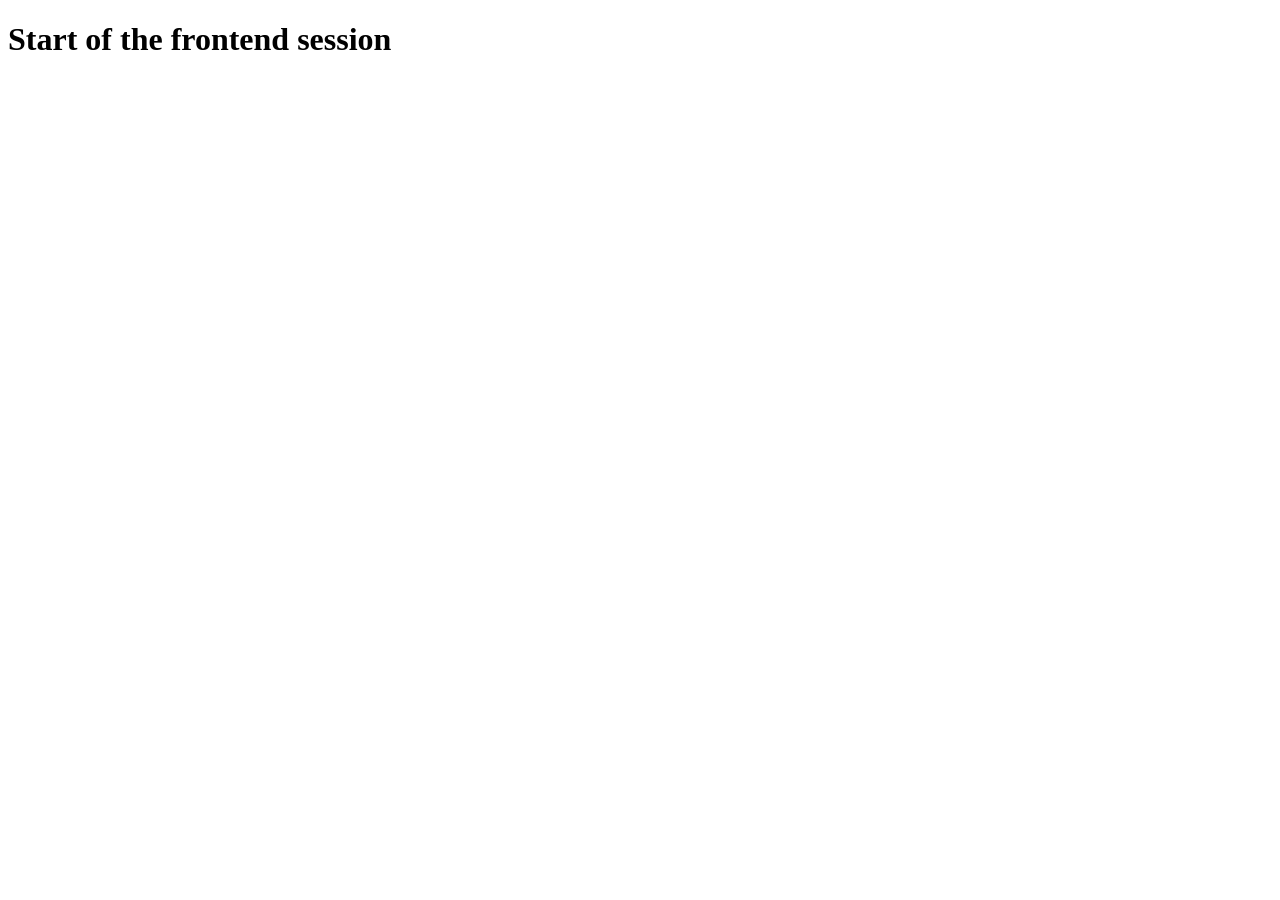
<file: index.html>
<!DOCTYPE html>
<html lang="en">
<head>
    <meta charset="UTF-8">
    <meta name="viewport" content="width=device-width, initial-scale=1.0">
    <title>Srujana </title>
</head>
<body>
    <h1>Start of the frontend session</h1>
</body>
</html>

<!--normal element tags-<opentag></closetag>
    void or self closing tags <void/>-->
</file>
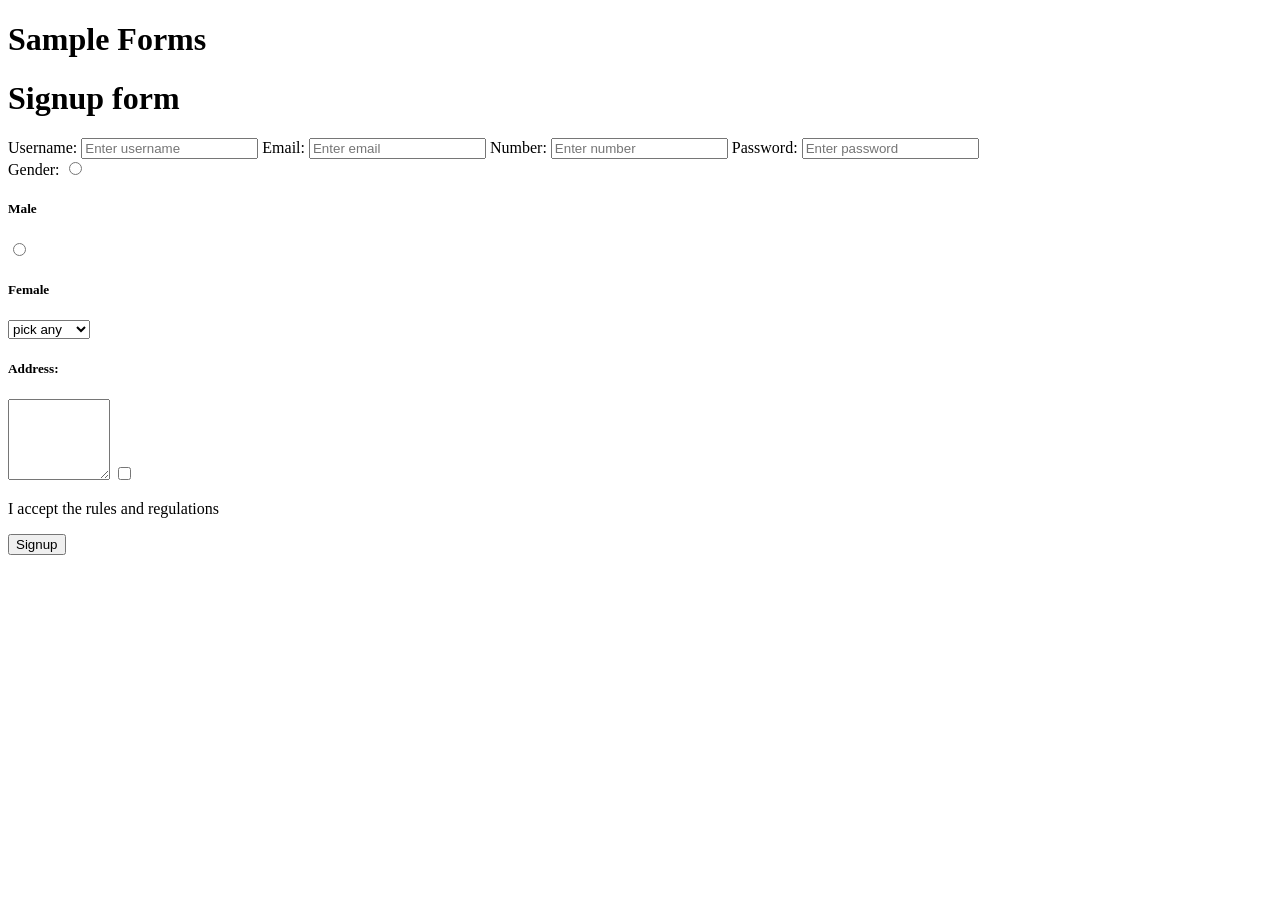
<file: form.html>
<!DOCTYPE html>
<html lang="en">
<head>
    <meta charset="UTF-8">
    <meta name="viewport" content="width=device-width, initial-scale=1.0">
    <title>Document</title>
</head>
<body>
    <h1>Sample Forms</h1>
    <form>
        <h1>Signup form</h1>
        <label>Username: </label>
        <input type="text"placeholder="Enter username" required>
        <label>Email: </label>
        <input type="email"placeholder="Enter email" required>
        <label>Number: </label>
        <input type="number"placeholder="Enter number" required>
        <label>Password: </label>
        <input type="password"placeholder="Enter password" required><br/>
        <label>Gender: </label>
        <input type="radio" name="gender" value="male">
        <h5>Male</h5>
        <input type="radio" name="gender" value="female">
        <h5>Female</h5>
        <select>
            <option hidden>pick any</option>
            <option>Instagram</option>
            <option>Facebook</option>
            <option>News</option>
            <option disabled>Friends</option>
        </select>
        <h5>Address: </h5>
        <textarea rows="5" cols="10"></textarea>
        <input type="checkbox"><p>I accept the rules and regulations</p>

        <button>Signup</button>
        
    </form>
    
</body>
</html>
</file>
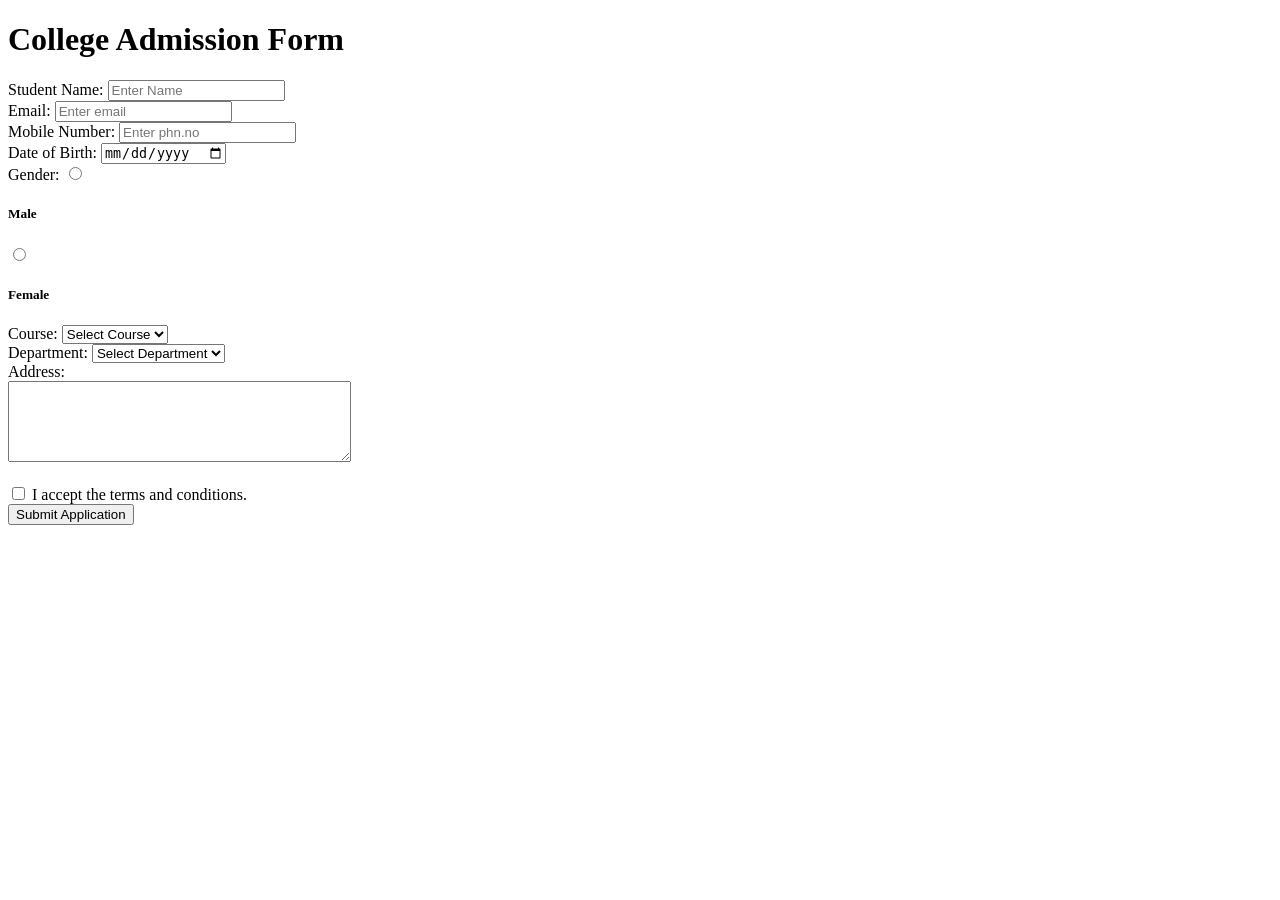
<file: task2.html>
<!DOCTYPE html>
<html lang="en">
<head>
    <meta charset="UTF-8">
    <meta name="viewport" content="width=device-width, initial-scale=1.0">
    <title>Document</title>
</head>
<body>
    <h1>College Admission Form</h1>

    <form>

        <label for="name">Student Name:</label>
        <input type="text" placeholder="Enter Name" required>
        <br/>

        <label for="email">Email:</label>
        <input type="email" placeholder="Enter email" required>
        <br/>

        <label for="mobile">Mobile Number:</label>
        <input type="number" placeholder="Enter phn.no"  required>
        <br/>

        <label for="dob">Date of Birth:</label>
        <input type="date"placeholder="ENter DOB" required>
        <br/>

        <label>Gender: </label>
        <input type="radio" name="gender" value="male">
        <h5>Male</h5>
        <input type="radio" name="gender" value="female">
        <h5>Female</h5>

        <label for="course">Course:</label>
        <select id="course" name="course">
            <option hidden> Select Course </option>
            <option value="btech">B.Tech</option>
            <option value="bsc">B.Sc</option>
            <option value="bcom">B.Com</option>
            <option value="ba">B.A</option>
            <option value="bba">BBA</option>
        </select>
        <br/>

        <label for="department">Department:</label>
        <select id="department" name="department">
            <option hidden> Select Department </option>
            <option value="cse">Computer Science</option>
            <option value="ece">Electronics</option>
            <option value="eee">Electrical</option>
            <option value="mech">Mechanical</option>
            <option value="civil">Civil</option>
        </select>
        <br/>

        <label for="address">Address:</label><br>
        <textarea id="address" name="address" rows="5" cols="40"></textarea>
        <br><br>

        <input type="checkbox" id="terms" name="terms" required>
        <label for="terms">I accept the terms and conditions.</label>
        <br/>

        <button type="submit">Submit Application</button>

    </form>
    
</body>
</html>
</file>
